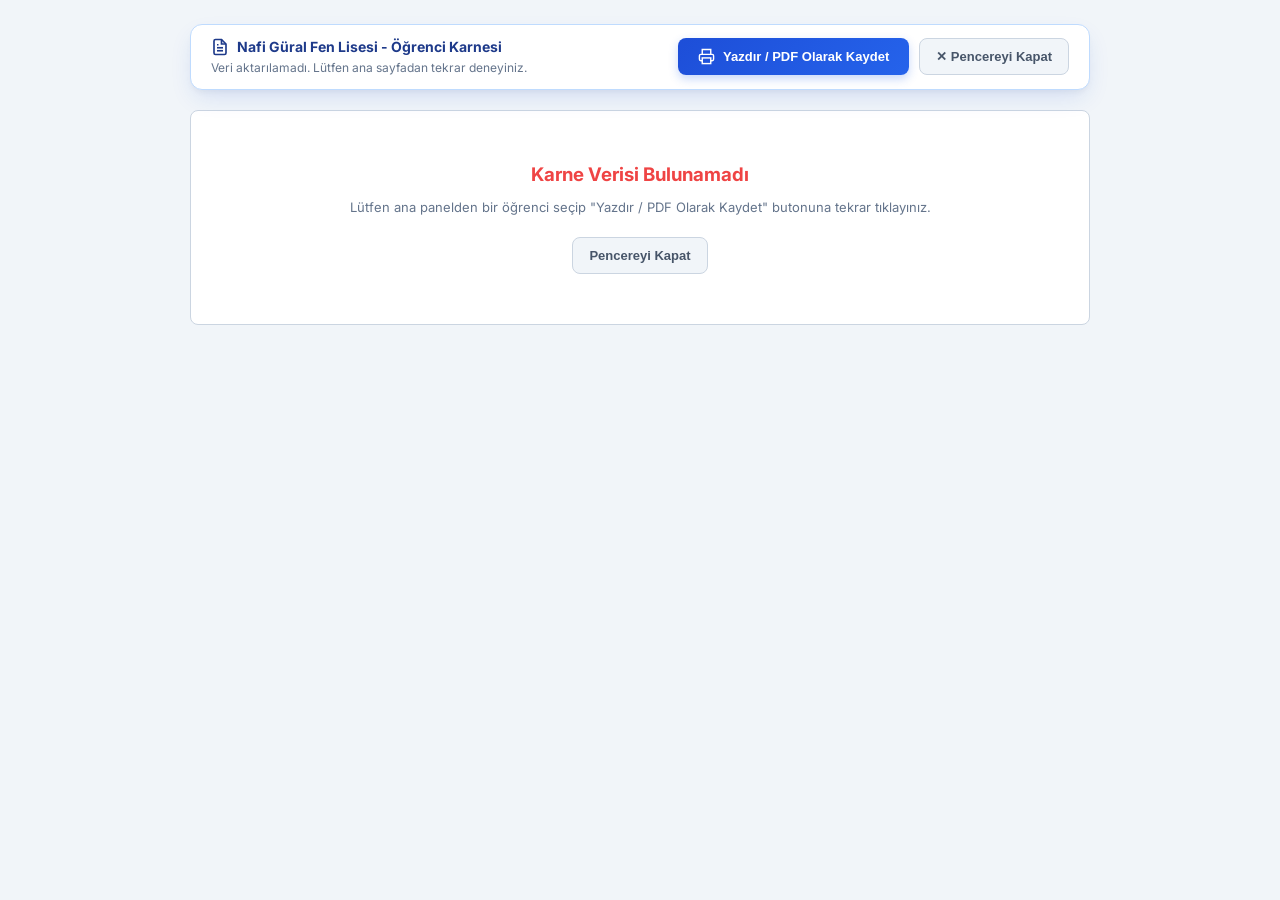
<file: karne.html>
<!DOCTYPE html>
<html lang="tr">
<head>
  <meta charset="UTF-8">
  <meta name="viewport" content="width=device-width, initial-scale=1.0">
  <title>Öğrenci Karnesi - Nafi Güral Fen Lisesi</title>
  <link rel="preconnect" href="https://fonts.googleapis.com">
  <link rel="preconnect" href="https://fonts.gstatic.com" crossorigin>
  <link href="https://fonts.googleapis.com/css2?family=Inter:wght@400;500;600;700;800&display=swap" rel="stylesheet">
  <style>
    :root {
      --primary: #1d4ed8;
      --primary-dark: #1e3a8a;
      --primary-light: #eff6ff;
      --text-main: #0f172a;
      --text-muted: #64748b;
      --border-color: #cbd5e1;
      --bg-card: #f8fafc;
    }

    * {
      box-sizing: border-box;
      margin: 0;
      padding: 0;
    }

    body {
      font-family: 'Inter', ui-sans-serif, system-ui, -apple-system, BlinkMacSystemFont, "Segoe UI", Roboto, sans-serif;
      background-color: #f1f5f9;
      color: var(--text-main);
      padding: 24px;
      line-height: 1.45;
      -webkit-font-smoothing: antialiased;
    }

    /* Yazdırma Kontrol Çubuğu (Yalnızca Ekranda Görünür) */
    .print-toolbar {
      position: sticky;
      top: 12px;
      z-index: 1000;
      max-width: 900px;
      margin: 0 auto 20px auto;
      background: #ffffff;
      border: 1px solid #bfdbfe;
      border-radius: 12px;
      padding: 12px 20px;
      display: flex;
      align-items: center;
      justify-content: space-between;
      gap: 16px;
      box-shadow: 0 10px 25px -5px rgba(29, 78, 216, 0.15), 0 4px 6px -2px rgba(0, 0, 0, 0.05);
    }

    .toolbar-info {
      display: flex;
      flex-direction: column;
      gap: 2px;
    }

    .toolbar-info strong {
      font-size: 14px;
      color: var(--primary-dark);
      display: flex;
      align-items: center;
      gap: 8px;
    }

    .toolbar-info span {
      font-size: 12px;
      color: var(--text-muted);
    }

    .toolbar-actions {
      display: flex;
      align-items: center;
      gap: 10px;
    }

    .btn-print {
      background: linear-gradient(135deg, #1d4ed8, #2563eb);
      color: #ffffff;
      border: none;
      border-radius: 8px;
      padding: 10px 20px;
      font-size: 13px;
      font-weight: 700;
      cursor: pointer;
      display: flex;
      align-items: center;
      gap: 8px;
      transition: all 0.2s ease;
      box-shadow: 0 4px 10px rgba(37, 99, 235, 0.25);
    }

    .btn-print:hover {
      background: linear-gradient(135deg, #1e40af, #1d4ed8);
      transform: translateY(-1px);
      box-shadow: 0 6px 14px rgba(37, 99, 235, 0.35);
    }

    .btn-close {
      background: #f1f5f9;
      color: #475569;
      border: 1px solid #cbd5e1;
      border-radius: 8px;
      padding: 10px 16px;
      font-size: 13px;
      font-weight: 600;
      cursor: pointer;
      transition: all 0.2s ease;
    }

    .btn-close:hover {
      background: #e2e8f0;
      color: #0f172a;
    }

    /* Karne Dokümanı */
    .karne-document-wrap {
      max-width: 900px;
      margin: 0 auto;
    }

    .karne-document {
      background: #ffffff;
      border: 1px solid var(--border-color);
      border-radius: 10px;
      padding: 32px 36px;
      box-shadow: 0 4px 20px rgba(0, 0, 0, 0.06);
    }

    .karne-header {
      display: flex;
      align-items: center;
      justify-content: space-between;
      border-bottom: 2px solid var(--primary);
      padding-bottom: 14px;
      margin-bottom: 20px;
      gap: 16px;
    }

    .karne-logo-area {
      display: flex;
      align-items: center;
      gap: 14px;
    }

    .karne-logo-img {
      height: 52px;
      width: auto;
      object-fit: contain;
    }

    .karne-title-area h2 {
      font-size: 18px;
      font-weight: 800;
      color: var(--primary-dark);
      letter-spacing: -0.01em;
    }

    .karne-title-area p {
      font-size: 12px;
      color: var(--text-muted);
      margin-top: 2px;
      font-weight: 500;
    }

    .karne-meta-box {
      text-align: right;
      font-size: 12px;
      color: #475569;
      line-height: 1.6;
    }

    .karne-section {
      margin-bottom: 18px;
    }

    .karne-section-title {
      font-size: 12px;
      font-weight: 700;
      color: var(--primary-dark);
      text-transform: uppercase;
      margin-bottom: 8px;
      border-left: 3px solid var(--primary);
      padding-left: 8px;
      letter-spacing: 0.02em;
    }

    .karne-profile-grid {
      display: grid;
      grid-template-columns: repeat(4, 1fr);
      gap: 10px;
      background: var(--bg-card);
      padding: 12px 14px;
      border-radius: 6px;
      border: 1px solid #e2e8f0;
      font-size: 12px;
    }

    .karne-profile-item span {
      display: block;
      font-size: 11px;
      color: var(--text-muted);
      margin-bottom: 2px;
    }

    .karne-profile-item strong {
      font-size: 13px;
      color: var(--text-main);
    }

    .karne-table {
      width: 100%;
      border-collapse: collapse;
      font-size: 12px;
      margin-top: 6px;
    }

    .karne-table th,
    .karne-table td {
      border: 1px solid var(--border-color);
      padding: 7px 10px;
      text-align: center;
    }

    .karne-table th {
      background: #f1f5f9;
      font-weight: 700;
      color: #334155;
    }

    .karne-coach-notes-box {
      background: var(--primary-light);
      border: 1px solid #bfdbfe;
      border-radius: 6px;
      padding: 12px 14px;
      font-size: 12px;
      color: var(--primary-dark);
      line-height: 1.6;
    }

    .karne-signature-area {
      display: flex;
      justify-content: space-between;
      margin-top: 28px;
      padding-top: 16px;
      border-top: 1px dashed var(--border-color);
    }

    .karne-sign-box {
      text-align: center;
      font-size: 12px;
      width: 180px;
    }

    .karne-sign-line {
      margin-top: 36px;
      border-top: 1px solid #94a3b8;
      padding-top: 4px;
      font-weight: 600;
      color: #334155;
    }

    /* Mobil Ekranlar İçin Responsive Tasarım */
    @media screen and (max-width: 768px) {
      body {
        padding: 10px;
      }

      .print-toolbar {
        flex-direction: column;
        align-items: stretch;
        gap: 12px;
        padding: 12px 14px;
      }

      .toolbar-actions {
        width: 100%;
        display: flex;
        gap: 8px;
      }

      .toolbar-actions button {
        flex: 1;
        justify-content: center;
      }

      .karne-document {
        padding: 16px 12px;
      }

      .karne-header {
        flex-direction: column;
        text-align: center;
        gap: 12px;
      }

      .karne-logo-area {
        flex-direction: column;
        text-align: center;
      }

      .karne-meta-box {
        text-align: center;
      }

      .karne-profile-grid {
        grid-template-columns: repeat(2, 1fr);
        gap: 8px;
        padding: 10px;
      }

      .karne-document table {
        display: block;
        width: 100%;
        overflow-x: auto;
        -webkit-overflow-scrolling: touch;
      }

      .karne-table th,
      .karne-table td {
        padding: 6px 4px;
        font-size: 11px;
      }

      .karne-signature-area {
        flex-direction: column;
        align-items: center;
        gap: 20px;
      }

      .karne-sign-box {
        width: 100%;
        max-width: 200px;
      }
    }

    @media screen and (max-width: 420px) {
      .karne-profile-grid {
        grid-template-columns: 1fr;
      }
    }

    /* Yazdırma (Print) Ayarları - Tam A4 Uyumu */
    @page {
      size: A4 portrait;
      margin: 10mm 12mm;
    }

    @media print {
      body {
        background: #ffffff !important;
        padding: 0 !important;
        margin: 0 !important;
        color: #000000 !important;
      }

      .no-print {
        display: none !important;
      }

      .karne-document-wrap {
        max-width: 100% !important;
        margin: 0 !important;
        padding: 0 !important;
      }

      .karne-document {
        border: none !important;
        box-shadow: none !important;
        padding: 0 !important;
        margin: 0 !important;
        width: 100% !important;
      }

      .karne-profile-grid,
      .karne-table th,
      .karne-coach-notes-box {
        -webkit-print-color-adjust: exact !important;
        print-color-adjust: exact !important;
      }
    }
  </style>
</head>
<body>

  <!-- Ekran Üst Kontrol Çubuğu (Baskıda Gizlenir) -->
  <div class="print-toolbar no-print">
    <div class="toolbar-info">
      <strong>
        <svg width="18" height="18" viewBox="0 0 24 24" fill="none" stroke="currentColor" stroke-width="2.2"><path d="M14 2H6a2 2 0 0 0-2 2v16a2 2 0 0 0 2 2h12a2 2 0 0 0 2-2V8z"/><polyline points="14 2 14 8 20 8"/><line x1="16" y1="13" x2="8" y2="13"/><line x1="16" y1="17" x2="8" y2="17"/><polyline points="10 9 9 9 8 9"/></svg>
        Nafi Güral Fen Lisesi - Öğrenci Karnesi
      </strong>
      <span id="toolbarSubtitle">Yazdırma ve PDF kaydetme sayfası hazırlanıyor...</span>
    </div>
    <div class="toolbar-actions">
      <button class="btn-print" id="btnManualPrint" onclick="window.print()">
        <svg width="17" height="17" viewBox="0 0 24 24" fill="none" stroke="currentColor" stroke-width="2"><polyline points="6 9 6 2 18 2 18 9"/><path d="M6 18H4a2 2 0 0 1-2-2v-5a2 2 0 0 1 2-2h16a2 2 0 0 1 2 2v5a2 2 0 0 1-2 2h-2"/><rect x="6" y="14" width="12" height="8"/></svg>
        Yazdır / PDF Olarak Kaydet
      </button>
      <button class="btn-close" onclick="window.close()">✕ Pencereyi Kapat</button>
    </div>
  </div>

  <!-- Karne İçeriği Konteyneri -->
  <div class="karne-document-wrap" id="karneContainer">
    <div style="text-align: center; padding: 60px 20px; color: var(--text-muted); font-size: 14px;" id="loadingState">
      Karne yükleniyor, lütfen bekleyiniz...
    </div>
  </div>

  <script>
    (function() {
      function loadKarne() {
        var container = document.getElementById("karneContainer");
        var subtitle = document.getElementById("toolbarSubtitle");
        var payload = null;

        // 1. Önce URL hash (#k=...) kontrol edilir (iframe izolasyonunu ve storage kısıtlamalarını %100 aşar)
        if (window.location.hash && window.location.hash.indexOf("#k=") === 0) {
          try {
            var rawB64 = window.location.hash.substring(3);
            var jsonStr = decodeURIComponent(escape(atob(rawB64)));
            payload = JSON.parse(jsonStr);
          } catch (e) {
            console.warn("Hash çözümlenemedi:", e);
          }
        }

        // 2. Hash yoksa localStorage payload kontrol edilir
        if (!payload) {
          try {
            var stored = localStorage.getItem("ngk_karne_print_payload");
            if (stored) {
              payload = JSON.parse(stored);
            }
          } catch (e) {
            console.warn("localStorage erişilemedi:", e);
          }
        }

        // 3. İçerik yerleştirme
        if (payload && payload.html) {
          container.innerHTML = payload.html;

          var docTitle = payload.title || "Öğrenci Karnesi";
          if (payload.studentName) {
            docTitle = "Öğrenci Karnesi - " + payload.studentName;
          }
          document.title = docTitle;

          if (subtitle) {
            subtitle.textContent = (payload.studentName ? payload.studentName + " • " : "") + 
                                   (payload.periodLabel || "Resmi Karne") + 
                                   (payload.date ? " (" + payload.date + ")" : "");
          }

          // Otomatik yazdırma penceresi aç (kullanıcı jestinden türeyen sekme olduğu için engellenmez)
          setTimeout(function() {
            try {
              window.print();
            } catch (err) {
              console.warn("Otomatik yazdırma tetiklenemedi:", err);
            }
          }, 400);
        } else {
          container.innerHTML = `
            <div style="text-align: center; padding: 50px 20px; background: white; border-radius: 8px; border: 1px solid var(--border-color);">
              <h3 style="color: #ef4444; margin-bottom: 10px;">Karne Verisi Bulunamadı</h3>
              <p style="color: var(--text-muted); font-size: 13px; margin-bottom: 20px;">
                Lütfen ana panelden bir öğrenci seçip "Yazdır / PDF Olarak Kaydet" butonuna tekrar tıklayınız.
              </p>
              <button class="btn-close" onclick="window.close()">Pencereyi Kapat</button>
            </div>
          `;
          if (subtitle) {
            subtitle.textContent = "Veri aktarılamadı. Lütfen ana sayfadan tekrar deneyiniz.";
          }
        }
      }

      if (document.readyState === "loading") {
        document.addEventListener("DOMContentLoaded", loadKarne);
      } else {
        loadKarne();
      }
    })();
  </script>
</body>
</html>
</file>
